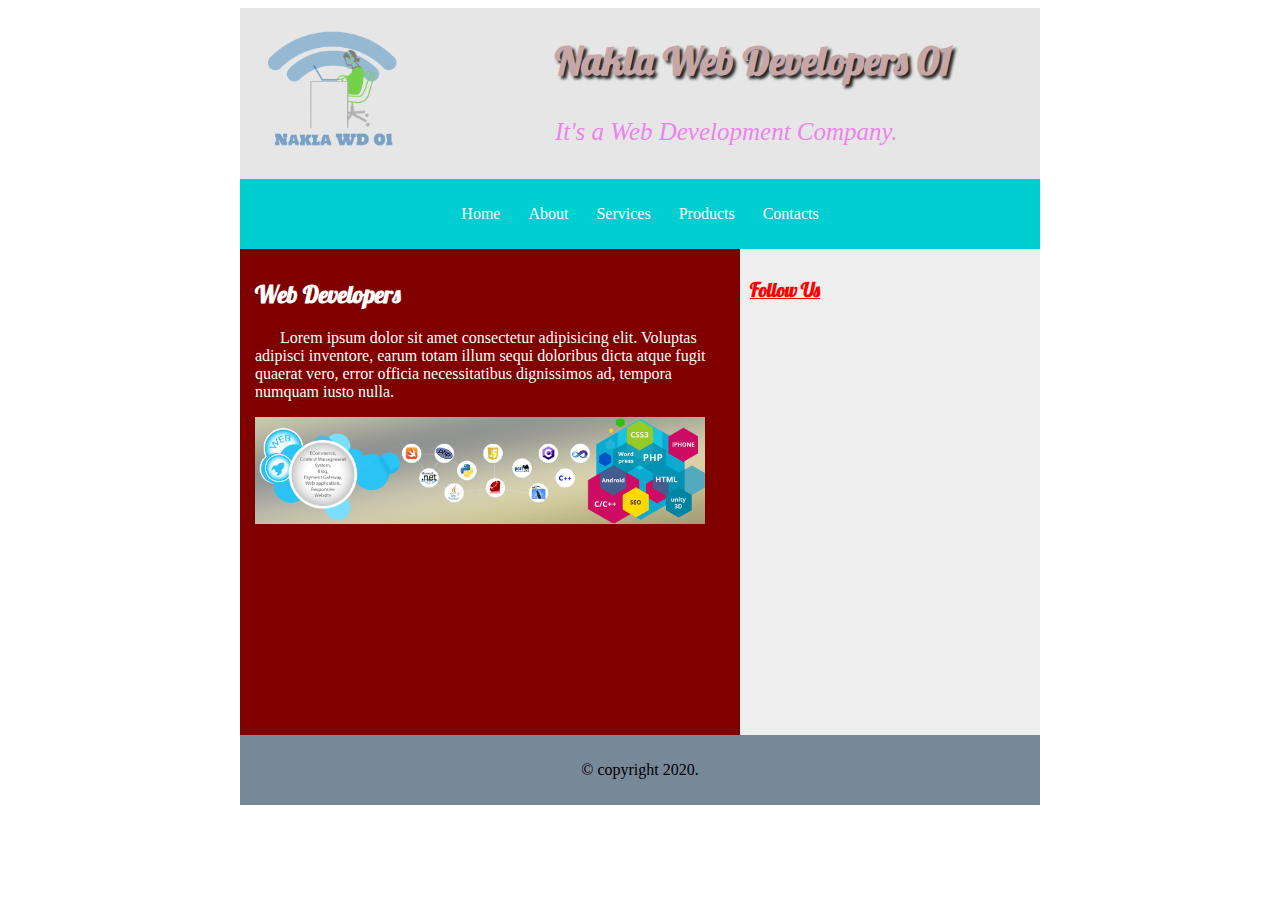
<file: css class no 6/index.html>
<!DOCTYPE html>
<html lang="en">
    <head>
        <title>Document</title>
        <link href="https://fonts.googleapis.com/css2?family=Lobster&display=swap" rel="stylesheet"> 
        <link rel="stylesheet" href="style.css">
    </head>
    <body>
        <div class="boxWrapper">
            <header class="nkHeader">
                <div class="topLeft">
                    <img src="images/logo.png" alt="Company name">
                </div>
                <div class="topRight">
                    <h1>nakla web Developers 01</h1>
                    <h4>It's a Web Development Company.</h4>
                </div>
            </header>
            <div class="mainNav">
                <ul>
                    <li><a href="#">Home</a></li>
                    <li><a href="#">About</a></li>
                    <li><a href="#">Services</a></li>
                    <li><a href="#">Products</a></li>
                    <li><a href="#">Contacts</a></li>
                </ul>
            </div>
            <div class="middleBody">
                <div class="leftMiddle">
                    <h2>Web Developers</h2>
                    <p>
                        Lorem ipsum dolor sit amet consectetur adipisicing elit. Voluptas adipisci inventore, earum totam illum sequi doloribus dicta atque fugit quaerat vero, error officia necessitatibus dignissimos ad, tempora numquam iusto nulla.
                    </p>
                    <img src="images/web.png" alt="Img">
                </div>
                <div class="rightMiddle">
                    <h3>Follow Us</h3>
                    <iframe src="https://www.facebook.com/plugins/page.php?href=https%3A%2F%2Fwww.facebook.com%2Fdusrasoft&tabs=timeline&width=250&height=400&small_header=false&adapt_container_width=true&hide_cover=false&show_facepile=true&appId" width="250" height="400" style="border:none;overflow:hidden" scrolling="no" frameborder="0" allowfullscreen="true" allow="autoplay; clipboard-write; encrypted-media; picture-in-picture; web-share"></iframe>
                </div>
            </div>
            <footer class="nkFooter">
                <p>&copy; copyright 2020.</p>
            </footer>
        </div>
    </body>
</html>
</file>
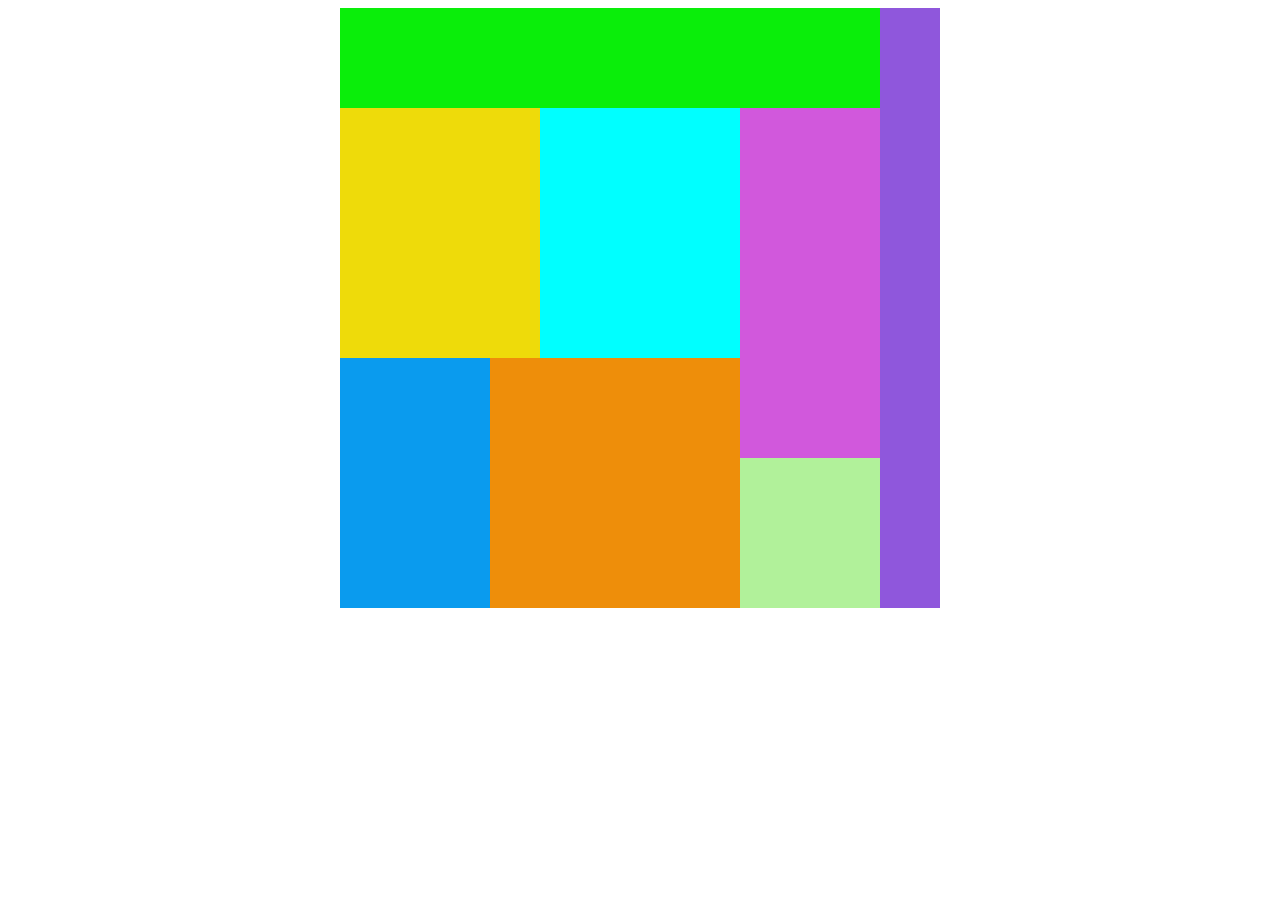
<file: layout/index.html>
<!DOCTYPE html>
<html lang="en">
    <head>
        <title>Document</title>
        <link rel="stylesheet" href="style.css">
    </head>
    <body>
        <div class="wrapper">
            <div class="left">
                <div class="leftTop"></div>
                <div class="leftBottom">
                    <div class="lbLeft">
                        <div class="lblTop">
                            <div class="india"></div>
                            <div class="pakistan"></div>
                        </div>
                        <div class="lblbottom">
                            <div class="nepal"></div>
                            <div class="bhutan"></div>
                        </div>
                    </div>
                    <div class="lbRight">
                        <div class="lbrTop"></div>
                        <div class="lbrBottom"></div>
                    </div>
                </div>
            </div>
            <div class="right"></div>
        </div>
    </body>
</html>
</file>
<file: css class no 6/style.css>
*{
    box-sizing: border-box;
}
.boxWrapper{
    width: 800px;
    margin: auto;
}
.nkHeader{
    display: flex;   
    background-color: #e6e6e6; 
}
.topLeft{
    width: 300px;
}
.topRight{
    width: 500px;
    padding: 0px 15px;
}
.mainNav{
    padding: 10px;
    background-color: darkturquoise;
}
.mainNav ul{
    list-style: none;
    display: flex;
    justify-content: center;
    padding: 0px;
}
.mainNav ul a{
    color: #fff;
    padding: 8px 14px;
    text-decoration: none;
}
.nkFooter{
    padding: 10px 15px;
    background-color: lightslategrey;
    text-align: center;
}
.middleBody{
    background-color: maroon;
    display: flex;
}
.leftMiddle{
    width: 500px;
    padding: 10px 15px;
    color: white;
}
.leftMiddle img{
    width: 450px;
} 
.rightMiddle{
    padding: 10px;
    width: 300px;
    background-color: #eee;
}



/* Style for Site  */
.topLeft img{
    width: 180px;
}
.topRight h4{
    color: violet;
    font-size: 25px;
    font-style: italic;
    font-weight: normal;
}
.topRight h1{
    text-transform: capitalize;
    text-decoration: none;
    text-shadow: 3px 3px 3px #222;   
    color: #c6a7a7;
    font-size: 40px;
    font-family: 'Lobster', cursive;
}
.leftMiddle p{
    text-indent: 25px;
}
.leftMiddle h2{
    font-family: 'Lobster', cursive;
}
.rightMiddle h3{
    text-decoration: underline;
    font-family: 'Lobster', cursive;
    color: red;
}
</file>
<file: layout/style.css>
.wrapper{
    background-color: aqua;
    width: 600px;
    height: 600px;
    margin: auto;
    display: flex;
}
.left{
    width: 540px;
    background: #000;
    height: 100%;
}
.right{
    width: 60px;
    height: 100%;
    background-color: #8F57DC;
}
.leftTop{
    background-color: #0AEE0A;
    height: 100px;
}
.leftBottom{
    background-color: gray;
    height: 500px;
    display: flex;
}
.lbLeft{
    width: 400px;
    background-color: red;
    height: 100%;
}
.lbRight{
    width: 140px;
    background-color: green;
    height: 100%;
}
.lbrTop{
    height: 350px;
    background-color: #D158DC;
}
.lbrBottom{
    height: 150px;
    background-color: #B1F19A;
}
.lblTop{
    height: 250px;
    background-color: aqua;
}
.lblbottom{
    height: 250px;
    background-color: blue;
    display: flex;
}
.india{
    width: 200px;
    background-color: #EEDB0A;
    height: 100%;
}

.pakistan{
    width: 200px;
    background-color: #4185C1;
    height: 100%;
}
.nepal{
    width: 150px;
    background-color: #0A9BEE;
    height: 100%;
}
.bhutan{
    width: 250px;
    background-color: #EE8E0A;
    height: 100%;
}
</file>
